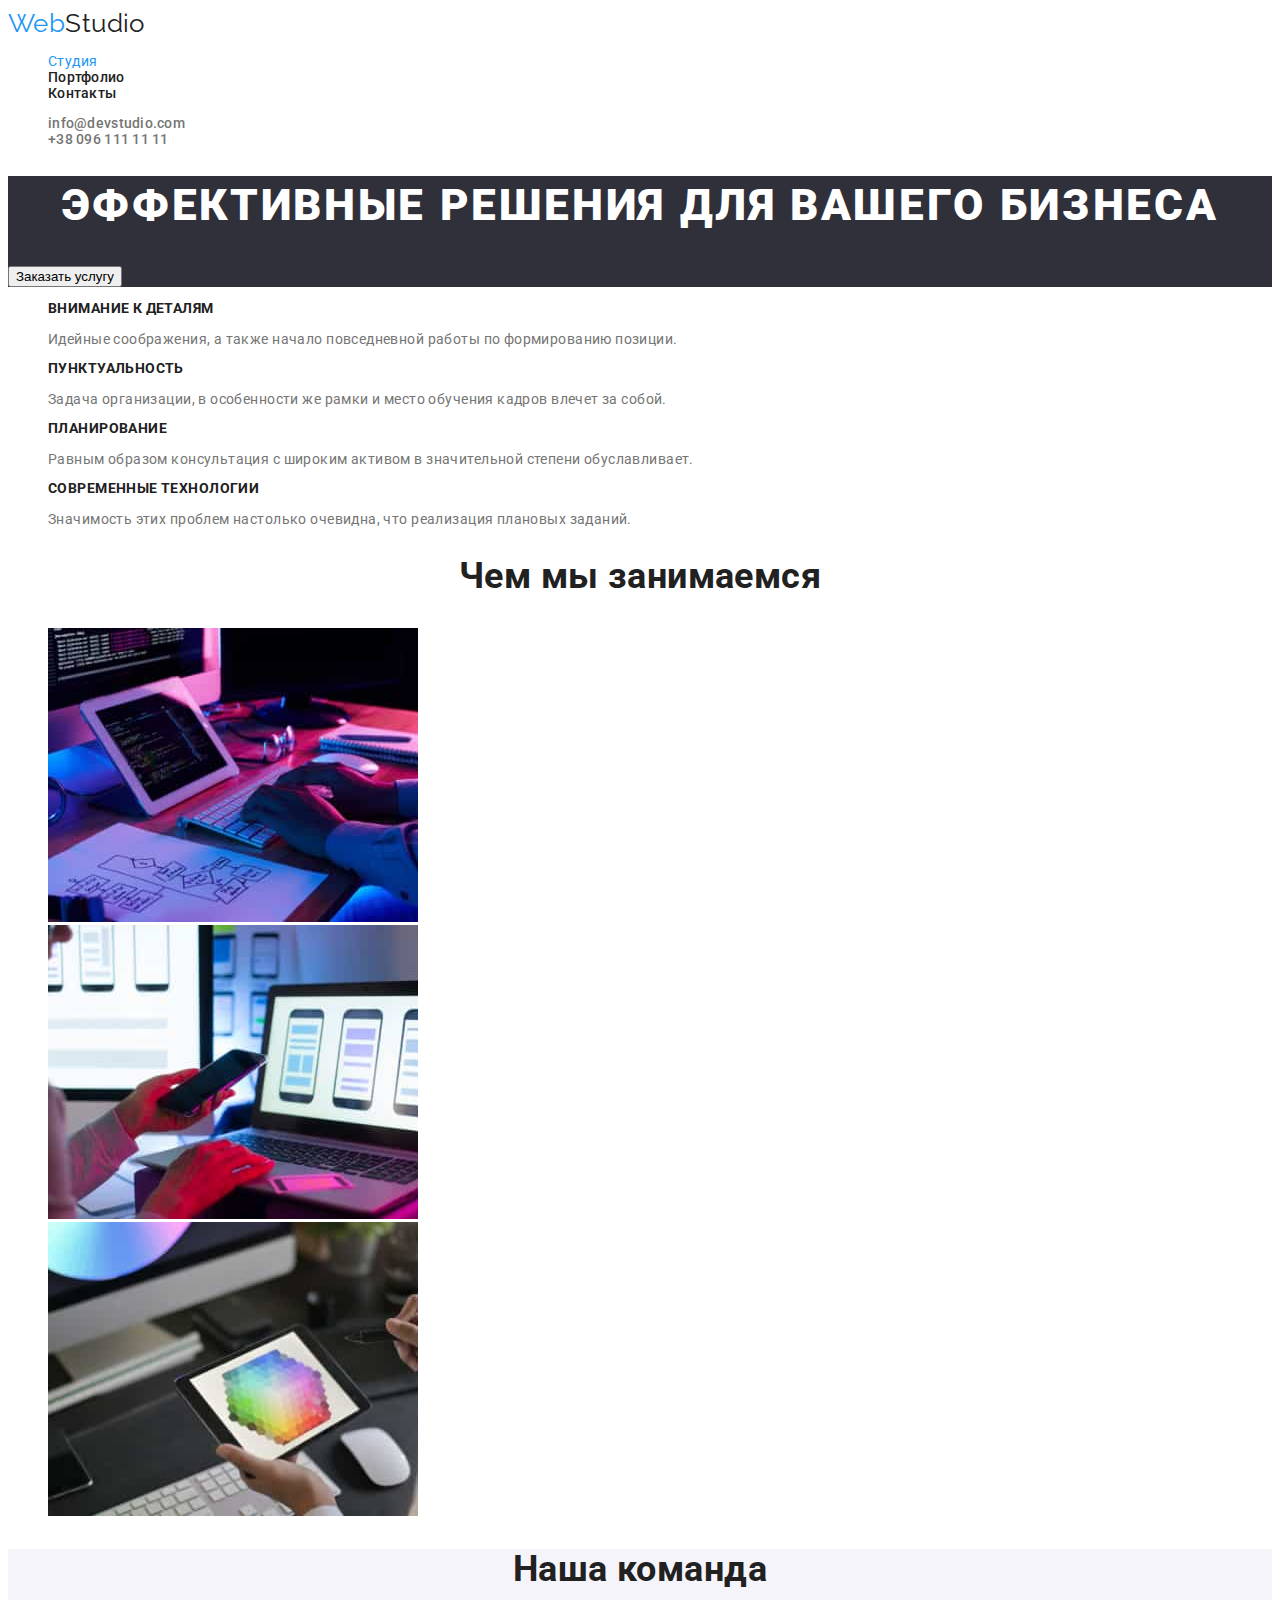
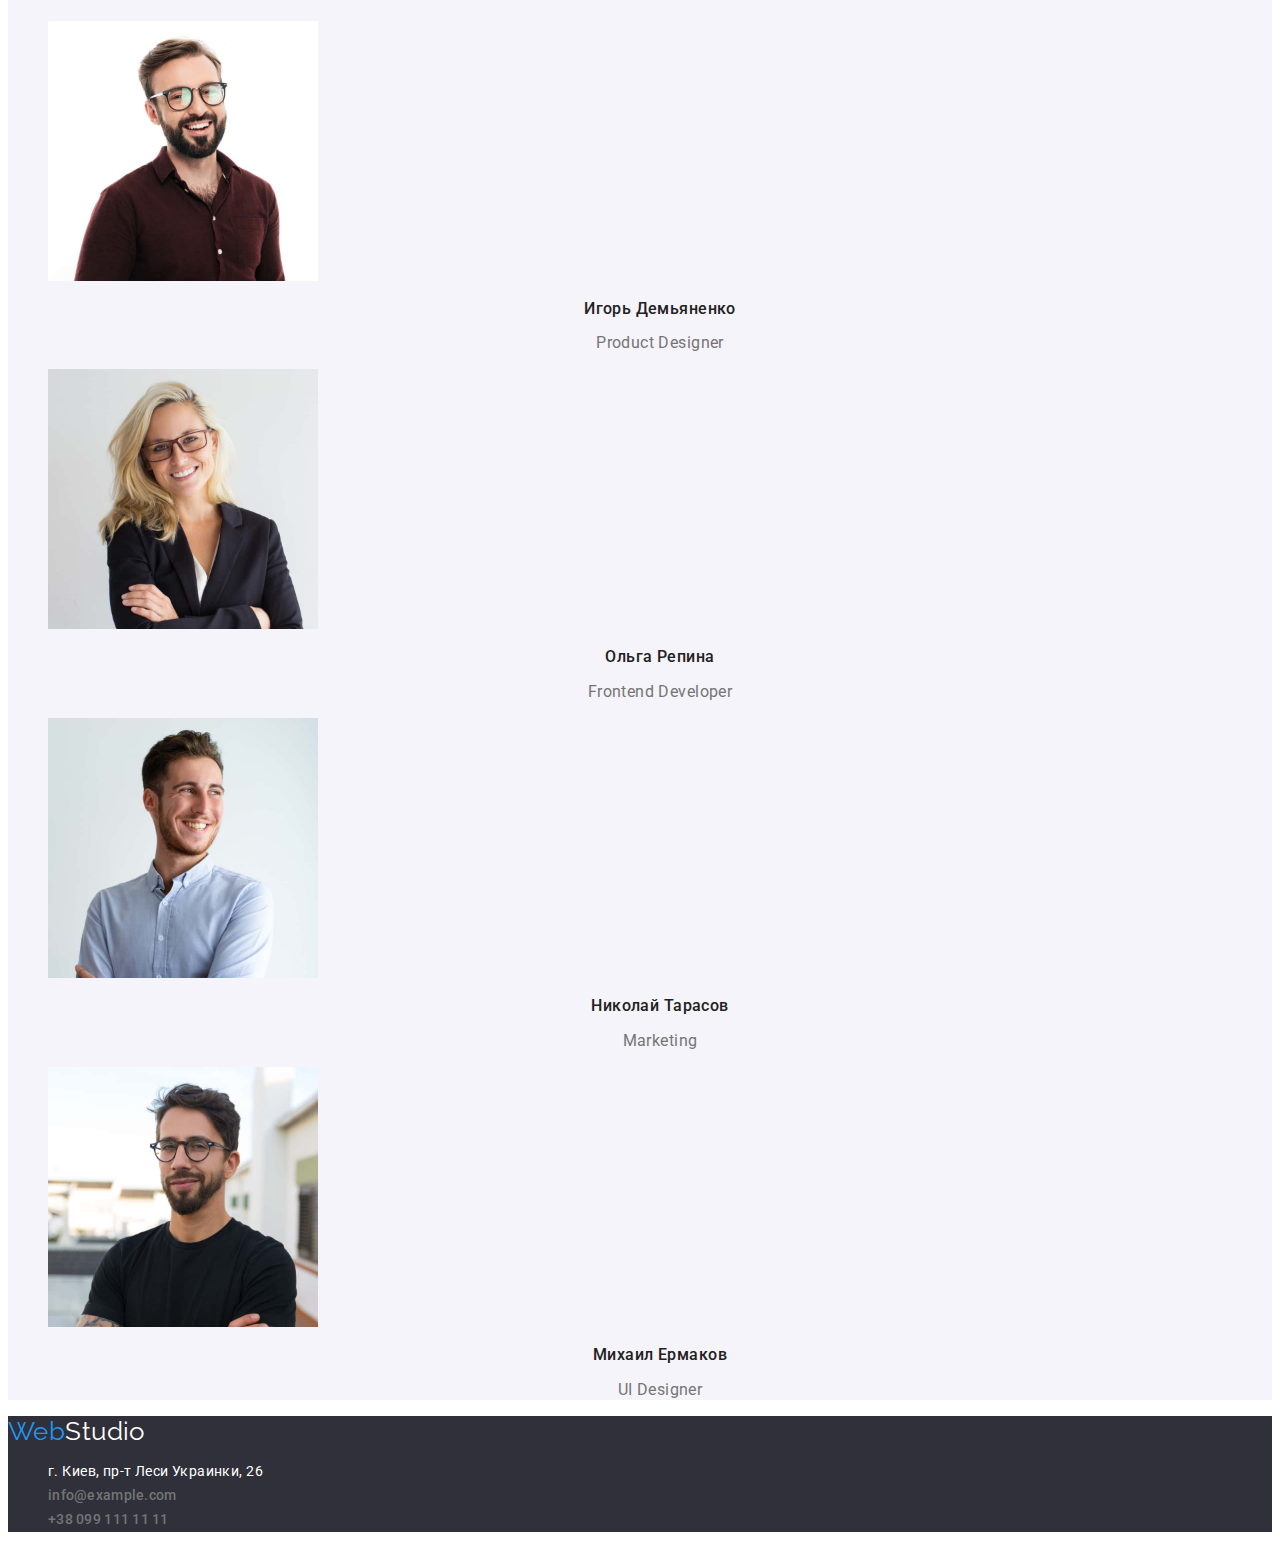
<file: index.html>
<!DOCTYPE html>
<html lang="ru">
  <head>
    <meta charset="UTF-8" />
    <meta http-equiv="X-UA-Compatible" content="IE=edge" />
    <meta name="viewport" content="width=device-width, initial-scale=1.0" />
    <title>web-studio</title>
    <link rel="preconnect" href="https://fonts.googleapis.com">
    <link rel="preconnect" href="https://fonts.gstatic.com" crossorigin>
    <link href="https://fonts.googleapis.com/css2?family=Raleway:wght@700&family=Roboto:wght@400;500;700;900&display=swap" rel="stylesheet"> 
    <link rel="stylesheet" href="./css/styles.css" />
  </head>
  <body>
    <header class="page-header">
      <nav>
        <a href="./index.html" class="logo"><span class="logosecondclr">Web</span>Studio</a>
        <ul class="site-nav">
          <li><a class="studio current" href="./index.html">Студия</a></li>
          <li><a class="link" href="./portfolio.html">Портфолио</a></li>
          <li><a class="link" href="#">Контакты</a></li>
        </ul>
      </nav>
      <ul class="contacts">
        <li><a class="mail link" href="mailto:info@devstudio.com">info@devstudio.com</a></li>
        <li><a class="phone link" href="tel:+380961111111">+38 096 111 11 11</a></li>
      </ul>
    </header>
    <main>
      <section class="hero">
        <h1 class="hero-title">Эффективные решения для вашего бизнеса</h1>
        <button type="button">Заказать услугу</button>
      </section>
      <section class="advantages"> 
        <h2 class="visually-hidden">Наши преимущества</h2>
        <ul class="advantages-list">
          <li class="advantages-items">
            <h3 class="advantages-title">Внимание к деталям</h3>
            <p class="advantagest-text">
              Идейные соображения, а также начало повседневной работы по
              формированию позиции.
            </p>
          </li>
          <li class="advantages-items">
            <h3 class="advantages-title">Пунктуальность</h3>
            <p class="advantagest-text">
              Задача организации, в особенности же рамки и место обучения кадров
              влечет за собой.
            </p>
          </li>
          <li class="advantages-items">
            <h3 class="advantages-title">Планирование</h3>
            <p class="advantagest-text">
              Равным образом консультация с широким активом в значительной
              степени обуславливает.
            </p>
          </li>
          <li class="advantages-items">
            <h3 class="advantages-title">Современные технологии</h3>
            <p class="advantagest-text">
              Значимость этих проблем настолько очевидна, что реализация
              плановых заданий.
            </p>
          </li>
        </ul>
      </section>
      <section class="services">
        <h2 class="sections-title">Чем мы занимаемся</h2>
        <ul class="services-list">
          <li>
            <img src="./images/whatwedo1.jpg" alt="keybord" width="370" />
          </li>
          <li>
            <img src="./images/whatwedo2.jpg" alt="computer" width="370" />
          </li>
          <li><img src="./images/whatwedo3.jpg" alt="tablet" width="370" /></li>
        </ul>
      </section>
      <section class="crew">
        <h2 class="sections-title">Наша команда</h2>
        <ul class="crew-list">
          <li class="crew-items">
            <img
              src="./images/igor.jpg"
              alt="Igor photo"
              width="270"
            />
            <h3 class="crew-names">Игорь Демьяненко</h3>
            <p class="crew-text">Product Designer</p>
          </li>
          <li class="crew-items">
            <img src="./images/olga.jpg" alt="olga photo" width="270" />
            <h3 class="crew-names">Ольга Репина</h3>
            <p class="crew-text">Frontend Developer</p>
          </li>
          <li class="crew-items">
            <img
              src="./images/nikolay.jpg"
              alt="nikolay photo"
              width="270"
            />
            <h3 class="crew-names" >Николай Тарасов</h3>
            <p class="crew-text">Marketing</p>
          </li>
          <li class="crew-items">
            <img
              src="./images/mihail.jpg"
              alt="mihail photo"
              width="270"
            />
            <h3 class="crew-names" >Михаил Ермаков</h3>
            <p class="crew-text">UI Designer</p>
          </li>
        </ul>
      </section>
    </main>
    <footer class="footer">
      <a href="./index.html" class="logo-footer"><span class="logosecondclr">Web</span>Studio</a>
      <address class="contacts">
        <ul>
          <li><a class="map-link" href="https://goo.gl/maps/piqngm7oDQpEDh6u6" target="_blank" rel="noopener nofollow noreferrer">г. Киев, пр-т Леси Украинки, 26</a></li>
          <li><a class="footer-contacts link" href="mailto:info@devstudio.com"> info@example.com </a></li>
          <li><a  class="footer-contacts link" href="tel:+380961111111"> +38 099 111 11 11 </a></li>
        </ul>
      </address>
    </footer>
  </body>
</html>
</file>
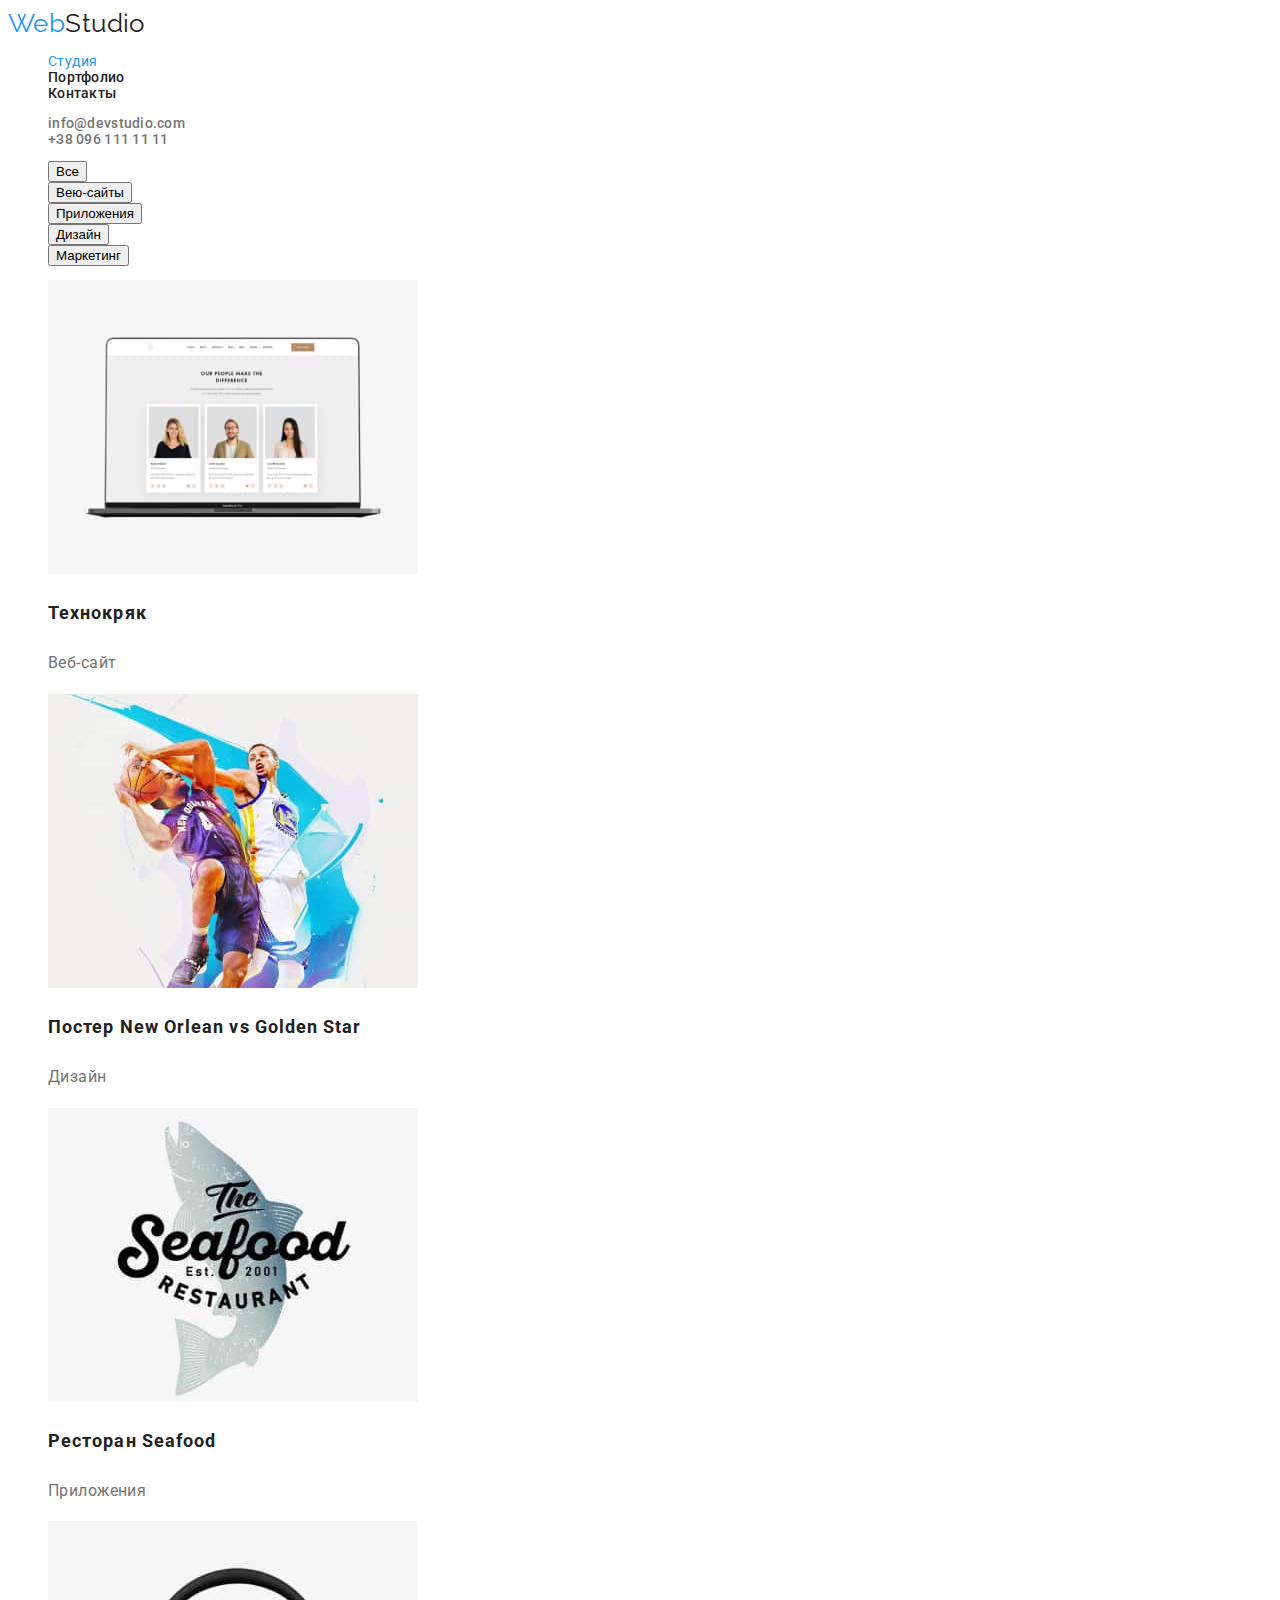
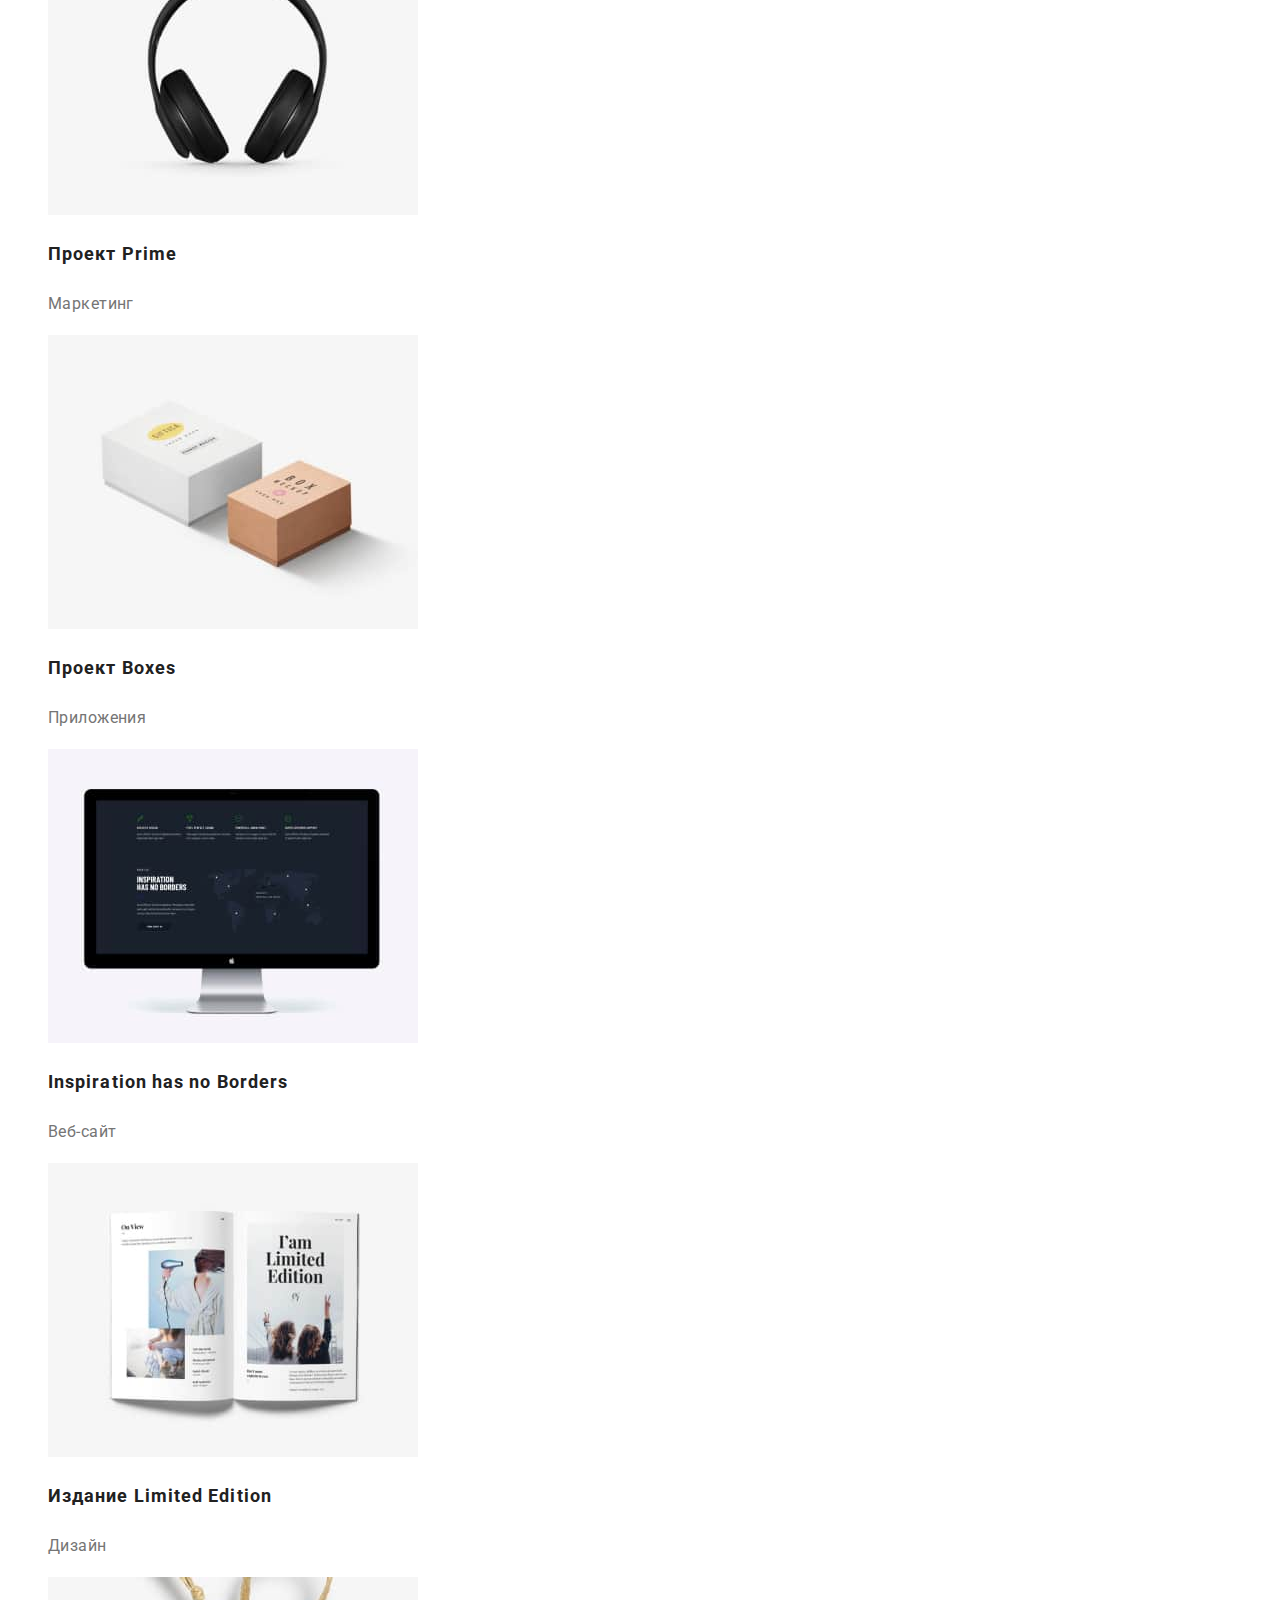
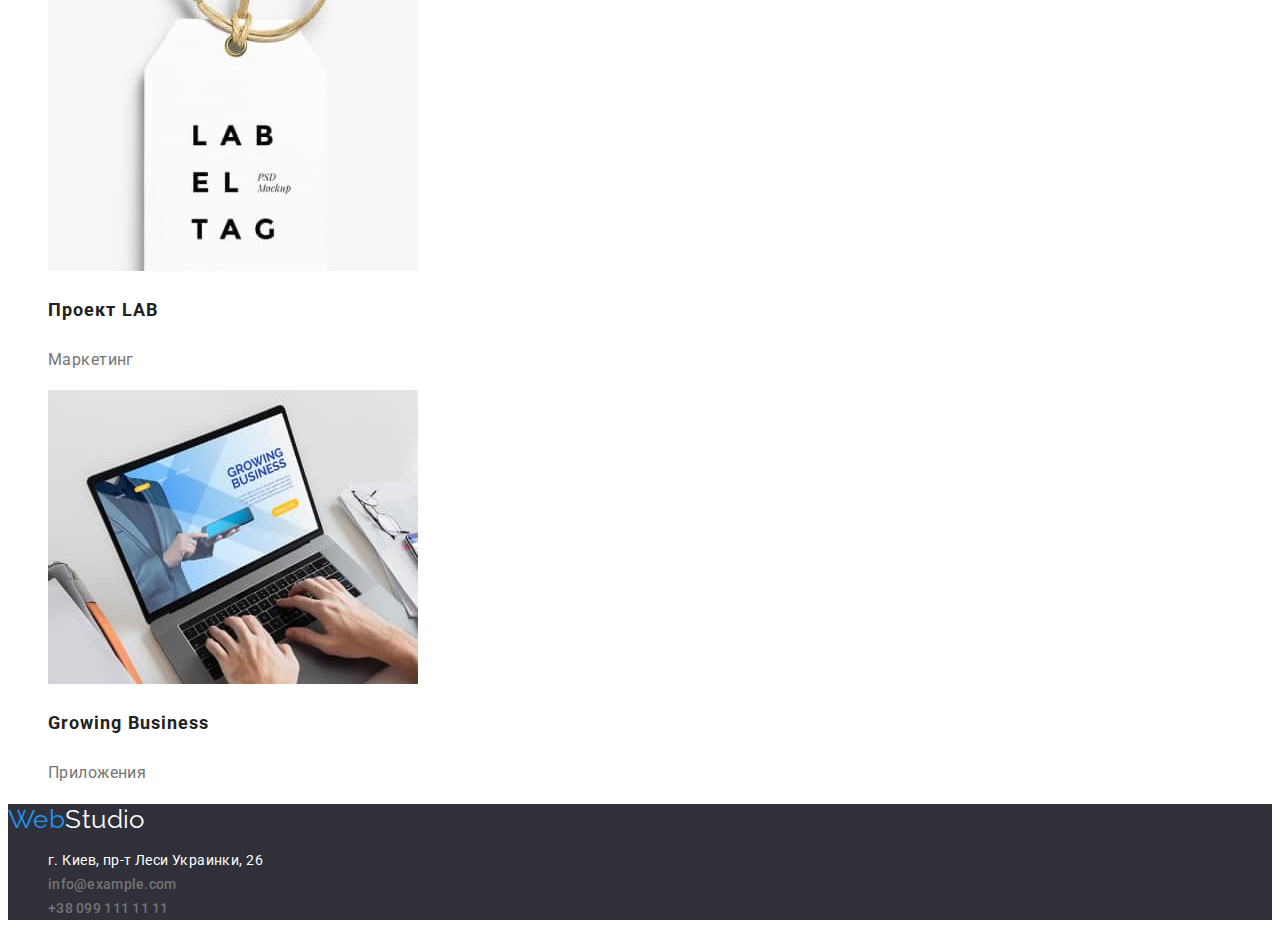
<file: portfolio.html>
<!DOCTYPE html>
<html lang="ru">
<head>
    <meta charset="UTF-8">
    <meta http-equiv="X-UA-Compatible" content="IE=edge">
    <meta name="viewport" content="width=device-width, initial-scale=1.0">
    <title>Портфолио</title>
    <link rel="preconnect" href="https://fonts.googleapis.com">
    <link rel="preconnect" href="https://fonts.gstatic.com" crossorigin>
    <link href="https://fonts.googleapis.com/css2?family=Raleway:wght@700&family=Roboto:wght@400;500;700;900&display=swap" rel="stylesheet">
    <link rel="stylesheet" href="./css/styles.css" />
</head>
<body class="page">
  <header class="page-header">
    <nav>
      <a href="./index.html" class="logo"><span class="logosecondclr">Web</span>Studio</a>
      <ul class="site-nav">
        <li><a class="studio current" href="./index.html">Студия</a></li>
        <li><a class="link" href="./portfolio.html">Портфолио</a></li>
        <li><a class="link" href="#">Контакты</a></li>
      </ul>
    </nav>
    <ul class="contacts">
      <li><a class="mail link" href="mailto:info@devstudio.com">info@devstudio.com</a></li>
      <li><a class="phone link" href="tel:+380961111111">+38 096 111 11 11</a></li>
    </ul>
  </header>
        <section>
          <h1 class="visually-hidden">Портфолио</h1>
      <ul>
        <li><button type="button">Все</button></li>
        <li><button type="button">Вею-сайты</button></li>
        <li><button type="button">Приложения</button></li>
        <li><button type="button">Дизайн</button></li>
        <li><button type="button">Маркетинг</button></li>
      </ul>


<ul>
  <li class="#">
    <img
      src="./images/all.jpg"
      alt="notebook"
      width="370"
    />
    <h3 class="portfolio-title">Технокряк</h3>
    <p class="portfolio-text">Веб-сайт</p>
  </li>

  <li class="#">
    <img 
    src="./images/basketballposter.jpg"
      alt="poster"
      width="370"
    />
    <h3 class="portfolio-title">Постер New Orlean vs Golden Star</h3>
    <p class="portfolio-text">Дизайн</p>
  </li>

  <li class="#">
    <img
      src="./images/restaurant.jpg"
      alt="restaurant logo"
      width="370"
    />
    <h3 class="portfolio-title">Ресторан Seafood</h3>
    <p class="portfolio-text">Приложения</p>
  </li>

  <li class="#">
    <img
      src="./images/prime.jpg"
      alt="hedaset"
      width="370"
    />
    <h3 class="portfolio-title">Проект Prime</h3>
    <p class="portfolio-text">Маркетинг</p>
  </li>

  <li class="#">
    <img
      src="./images/boxes.jpg"
      alt="boxes"
      width="370"
    />
    <h3 class="portfolio-title">Проект Boxes</h3>
    <p class="portfolio-text">Приложения</p>
  </li>

  <li class="#">
    <img
      src="./images/inspiration.jpg"
      alt="monitor"
      width="370"
    />
    <h3 class="portfolio-title">Inspiration has no Borders</h3>
    <p class="portfolio-text">Веб-сайт</p>
  </li>
  <li class="#">
    <img
      src="./images/limitededition.jpg"
      alt="book"
      width="370"
    />
    <h3 class="portfolio-title">Издание Limited Edition</h3>
    <p class="portfolio-text">Дизайн</p>
  </li>
  <li class="#">
    <img
      src="./images/lab.jpg"
      alt="tag label"
      width="370"
    />
    <h3 class="portfolio-title">Проект LAB</h3>
    <p class="portfolio-text">Маркетинг</p>
  </li>
  <li class="#">
    <img
      src="./images/growingbusiness .jpg"
      alt="laptop"
      width="370"
    />
    <h3 class="portfolio-title">Growing Business</h3>
    <p class="portfolio-text">Приложения</p>
  </li>
</ul>
</section>


<footer class="footer">
  <a href="./index.html" class="logo-footer"><span class="logosecondclr">Web</span>Studio</a>
  <address class="contacts">
    <ul>
      <li><a class="map-link" href="https://goo.gl/maps/piqngm7oDQpEDh6u6" target="_blank" rel="noopener nofollow noreferrer">г. Киев, пр-т Леси Украинки, 26</a></li>
      <li><a class="footer-contacts link" href="mailto:info@devstudio.com"> info@example.com </a></li>
      <li><a  class="footer-contacts link" href="tel:+380961111111"> +38 099 111 11 11 </a></li>
    </ul>
  </address>
</footer>

</body>



</html>
</file>
<file: css/styles.css>
:root {
    --primary-text-color:#757575;
    --title-text-color:#212121;
    --accent-color:#2196F3;
    --background-color:#FFFFFF;
}



a {
    text-decoration: none;
}
body {
    background-color: var(--background-color);
    color: var(--primary-text-color);
    font-family: Roboto,sans-serif;
    font-size: 14px;
    letter-spacing: 0.03em;
}


ul {
    list-style: none;
}
/* site logo */

.logo {
    font-family: 'Raleway';
    font-style: normal;
    font-size: 26px;
    line-height: 1.19;
    color: var(--title-text-color)
}
.logo-footer {
    font-family: 'Raleway';
    font-style: normal;
    font-size: 26px;
    line-height: 1.19;
    color: var(--background-color)
}
.logosecondclr{
   color: var(--accent-color)
}
.logo:hover {
    color: var(--accent-color)
}
/* site nav */
.site-nav .link {
    color: var(--title-text-color)
}
.site-nav .link:hover {
    color: var(--accent-color)
}
.studio {
    color: var(--accent-color)


}
.current {
    color: var(--accent-color);
    font-weight: 400;
}

.link {
    font-weight: 500;
    font-size: 14px;
    line-height: 1.14px;
    letter-spacing: 0.02em;
}
.contacts .link {
    color: var(--primary-text-color);
}


.contacts .link:hover {
    color: var(--accent-color);
}

.mail {
    font-weight: 500;
    font-size: 14px;
    line-height: 1.14px;    
    
}


/* hero */
.hero {
background-color: #2F303A;
}
.hero-title {    
    font-weight: 900;
    font-size: 44px;
    line-height: 1.36;
    text-align: center;
    letter-spacing: 0.06em;
    text-transform: uppercase;
    color: var(--background-color);
}


/* advantages */
.advantages {
    
    background-color: #FFFFFF;
}

.advantages-title {
    font-size: 14px;
    line-height: 1.14;
    text-transform: uppercase;
    color: var(--title-text-color);
}
.visually-hidden { 
    position: absolute; 
    width: 1px; 
    height: 1px; 
    margin: -1px; 
    border: 0; 
    padding: 0; 
    white-space: nowrap; 
    clip-path: inset(100%); 
    clip: rect(0 0 0 0); 
    overflow: hidden; 
    }

.advatages-list {
    color: var(--title-text-color);
}
.advantages-text {
    font-size: 14px;
    line-height: 1.7;
    color: var(--primary-text-color);
}
/* services */
.services {
background-color: var(--background-color)
}


.sections-title {
    font-size: 36px;
    line-height: 1.16;
    text-align: center;
    color: var(--title-text-color);
}



/* crew */
.crew {
    background-color: #F5F4FA;
}


.crew-names {  
    font-weight: 500;
    font-size: 16px;
    line-height: 1.18;
    text-align: center;
    color: var(--title-text-color);
}
.crew-text {    
    font-size: 16px;
    line-height: 1.18;
    text-align: center;
    color: var(--primary-text-color);
}
.footer {
    background-color: #2F303A;
}
.footer-contacts {
font-size: 14px;
font-style: normal;
font-weight: 500;
line-height: 1.7;
color: var(--primary-text-color);
}

.map-link {
font-style: normal;
font-size: 14px;
line-height: 1.7;
color: var(--background-color);
}
.portfolio-title {
    font-size: 18px;
    line-height: 2;
    letter-spacing: 0.06em;
    color: var(--title-text-color);
}
.portfolio-text {
    font-size: 16px;
    line-height: 1.8;
}
</file>
